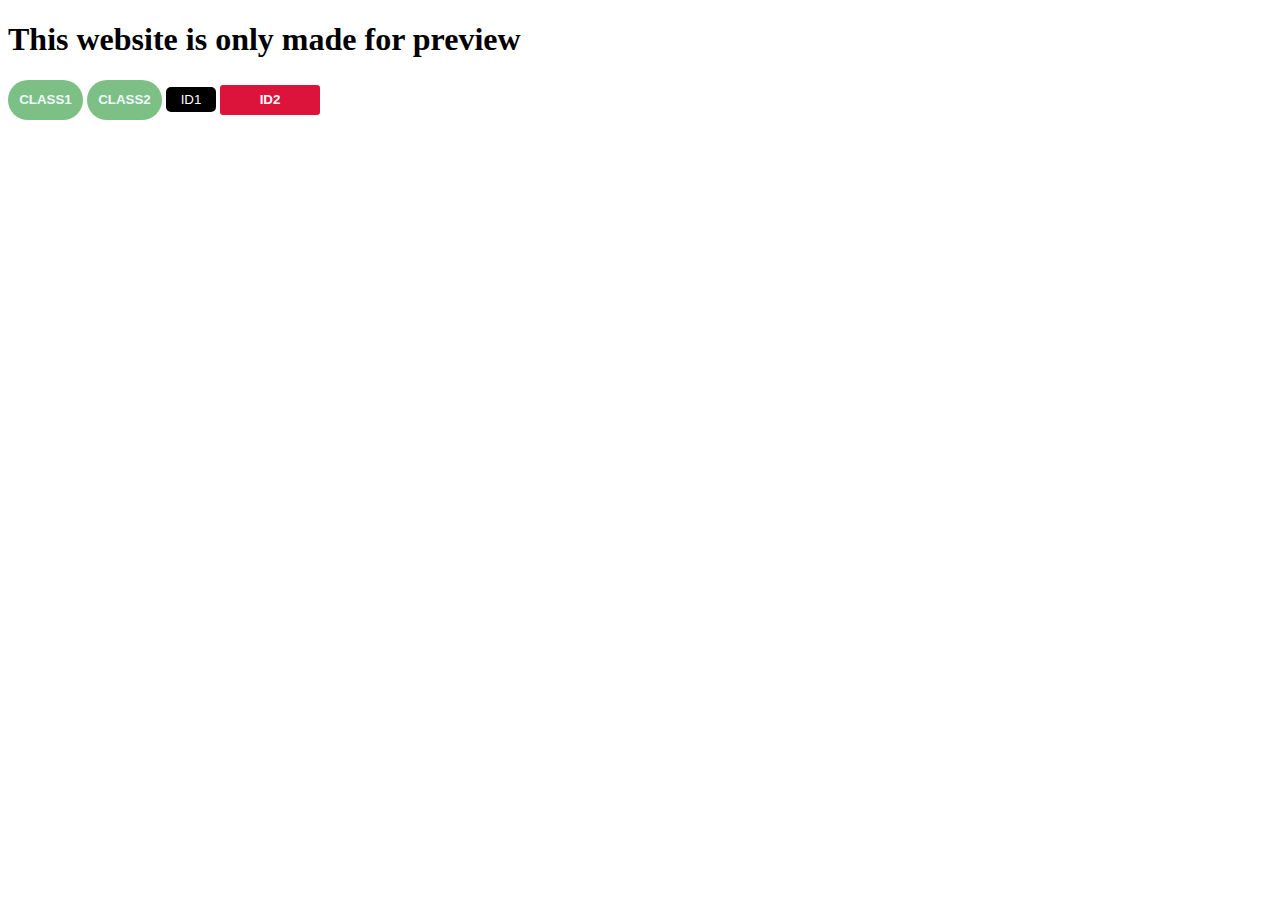
<file: index.html>
<!DOCTYPE html>
<html lang="en">
<head>
    <meta charset="UTF-8">
    <meta name="viewport" content="width=device-width, initial-scale=1.0">
    <title>A basic static website</title>
    <link href="style.css" rel="stylesheet">
</head>
<body>
    <h1>This website is only made for preview</h1>
    <button class="initial">CLASS1</button>
    <button class="initial">CLASS2</button>
    <button id="seperate1">ID1</button>
    <button id="seperate2">ID2</button>
</body>
</html>
</file>
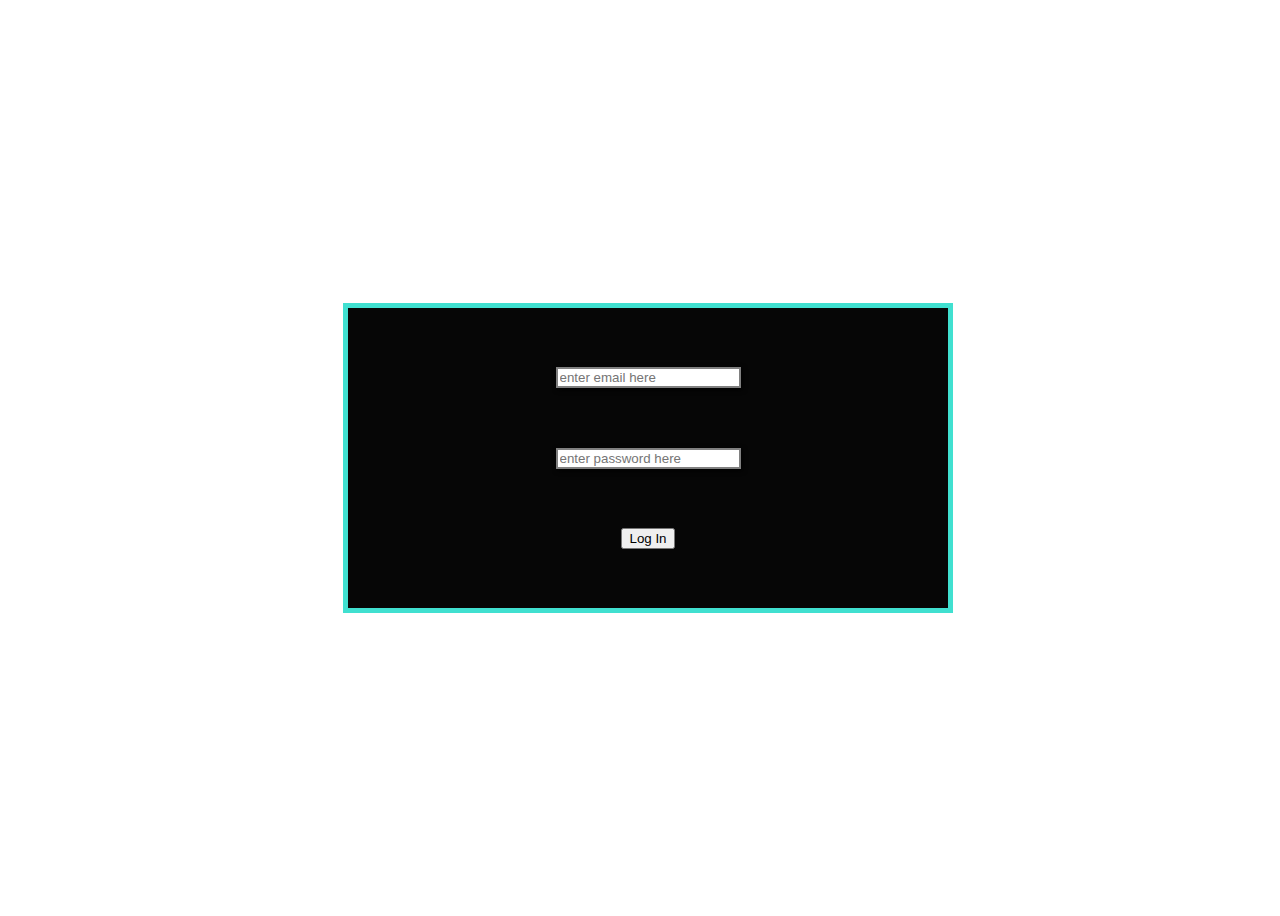
<file: Background effects (CSS)/index.html>
<!DOCTYPE html>
<html lang="en">
<head>
    <meta charset="UTF-8">
    <meta name="viewport" content="width=device-width, initial-scale=1.0">
    <title>Document</title>
    <link rel="stylesheet" href="style.css">
</head>
<body>
    <div class="box">
        <input type="email" placeholder="enter email here">
        <input type="password" placeholder="enter password here">
        <button>Log In</button>
    </div>
</body>
</html>
</file>
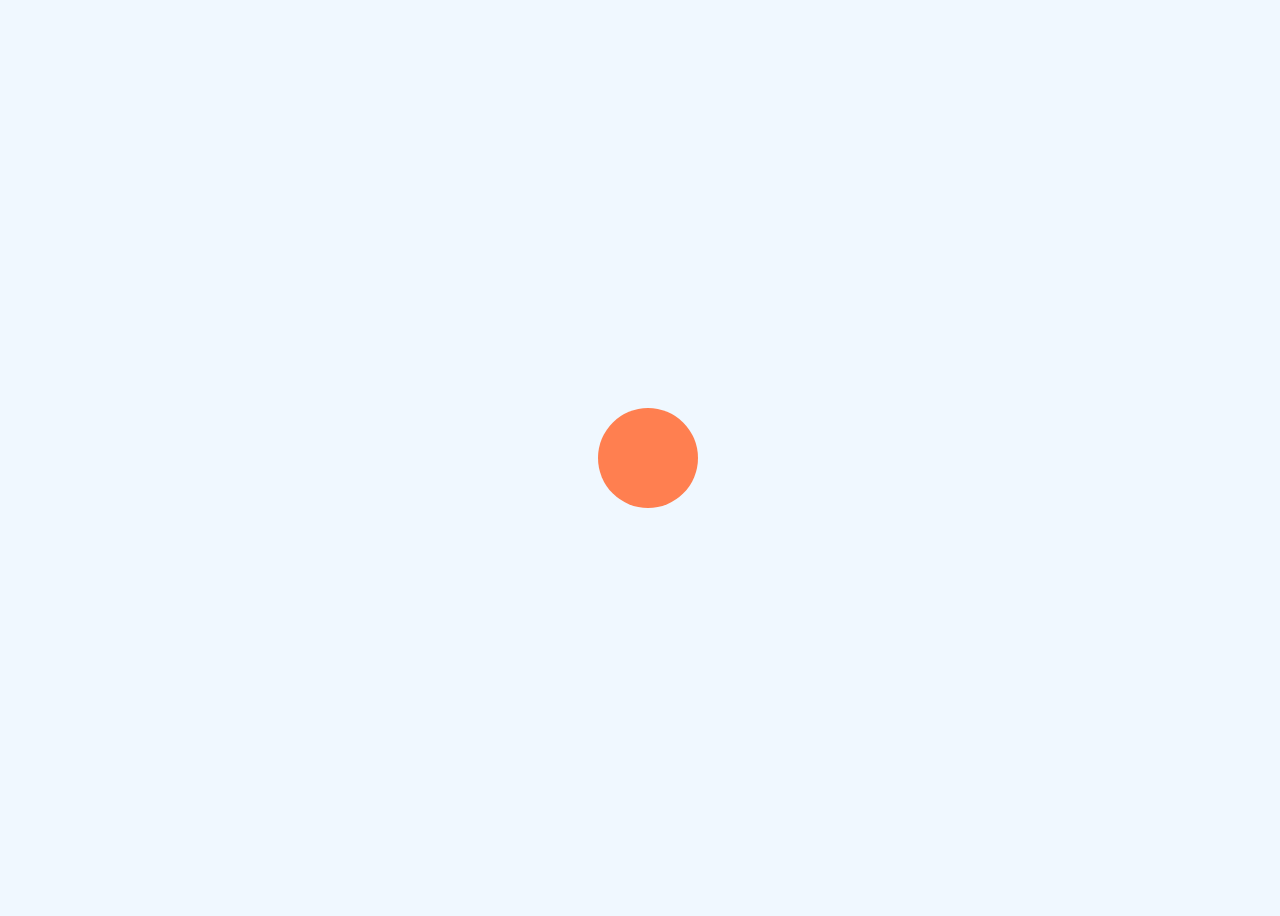
<file: positioning in CSS/index.html>
<!DOCTYPE html>
<html lang="en">
<head>
    <meta charset="UTF-8">
    <meta name="viewport" content="width=device-width, initial-scale=1.0">
    <title>Positioning in CSS</title>
    <link rel="stylesheet" href="style.css">
</head>
<body>
    <div>
        
    </div>
</body>
</html>
</file>
<file: style.css>
html{
    width: 100%;
    height: 100%;
}
.initial{
    width: 75px;
    height: 40px;
    background-color: rgba(5, 134, 22, 0.521);
    border: 0;
    border-radius: 100px;
    color: aliceblue;
    font-weight: bold;
    font-family: 'Gill Sans', 'Gill Sans MT', Calibri, 'Trebuchet MS', sans-serif;
    cursor: pointer;
}
#seperate1{
    width: 50px;
    height: 25px;
    background-color: rgb(0, 0, 0);
    border: 0px;
    border-radius: 5px;
    color: rgb(255, 255, 255);
    cursor: pointer;    

}
#seperate2{
    width: 100px;
    height: 30px;
    background-color: crimson;
    color: white;
    border: 0;
    border-radius: 3px;
    font-weight: bold;
    cursor: pointer;
}
</file>
<file: Background effects (CSS)/style.css>
body{
    width: 100vw;
    height: 100vh;
    background-repeat: no-repeat;
    background-color: rgb(46, 56, 64);
    background: linear-gradient(rgb(141, 76, 141), indigo, blue, green, yellow, orange, red);
    background-image: url(https://images.unsplash.com/photo-1691157915037-68576ba139b1?q=80&w=3870&auto=format&fit=crop&ixlib=rb-4.0.3&ixid=M3wxMjA3fDB8MHxwaG90by1wYWdlfHx8fGVufDB8fHx8fA%3D%3D);
    background-size: cover;
    display: flex;
    flex-direction: column;
    align-items: center;
    justify-content: center;
}
.box{
    height: 300px;
    width: 600px;
    background-color: #060606;
    display:flex;
    flex-direction: column;
    align-items: center;
    justify-content: space-evenly;
    border: 5px solid turquoise;
}
input{
    background-color: rgb(255, 255, 255);
    color: rgb(0, 0, 0);
    border: 2px solid grey;
    box-shadow: 1px 1px 5px 0.5px;
    outline: 0;
}
</file>
<file: positioning in CSS/style.css>
body{
    width: 100vw;
    height: 100vh;
    background-color: aliceblue;
    display: flex;
    align-items: center;
    justify-content: center;
}
div{
    width: 100px;
    height: 100px;
    background-color: coral;
    border-radius: 50%;
    animation: move;
    animation-duration: 4s;
    animation-iteration-count: infinite;
}
@keyframes move{
    0%{
        transform: translateX(0px);
    }
    25%{
        transform: translateX(100px);
    }
    50%{
        transform: translateX(200px);
    }
    75%{
        transform: translateX(-100px);
    }
    100%{
        transform: translateX(0px);
    }
}
</file>
